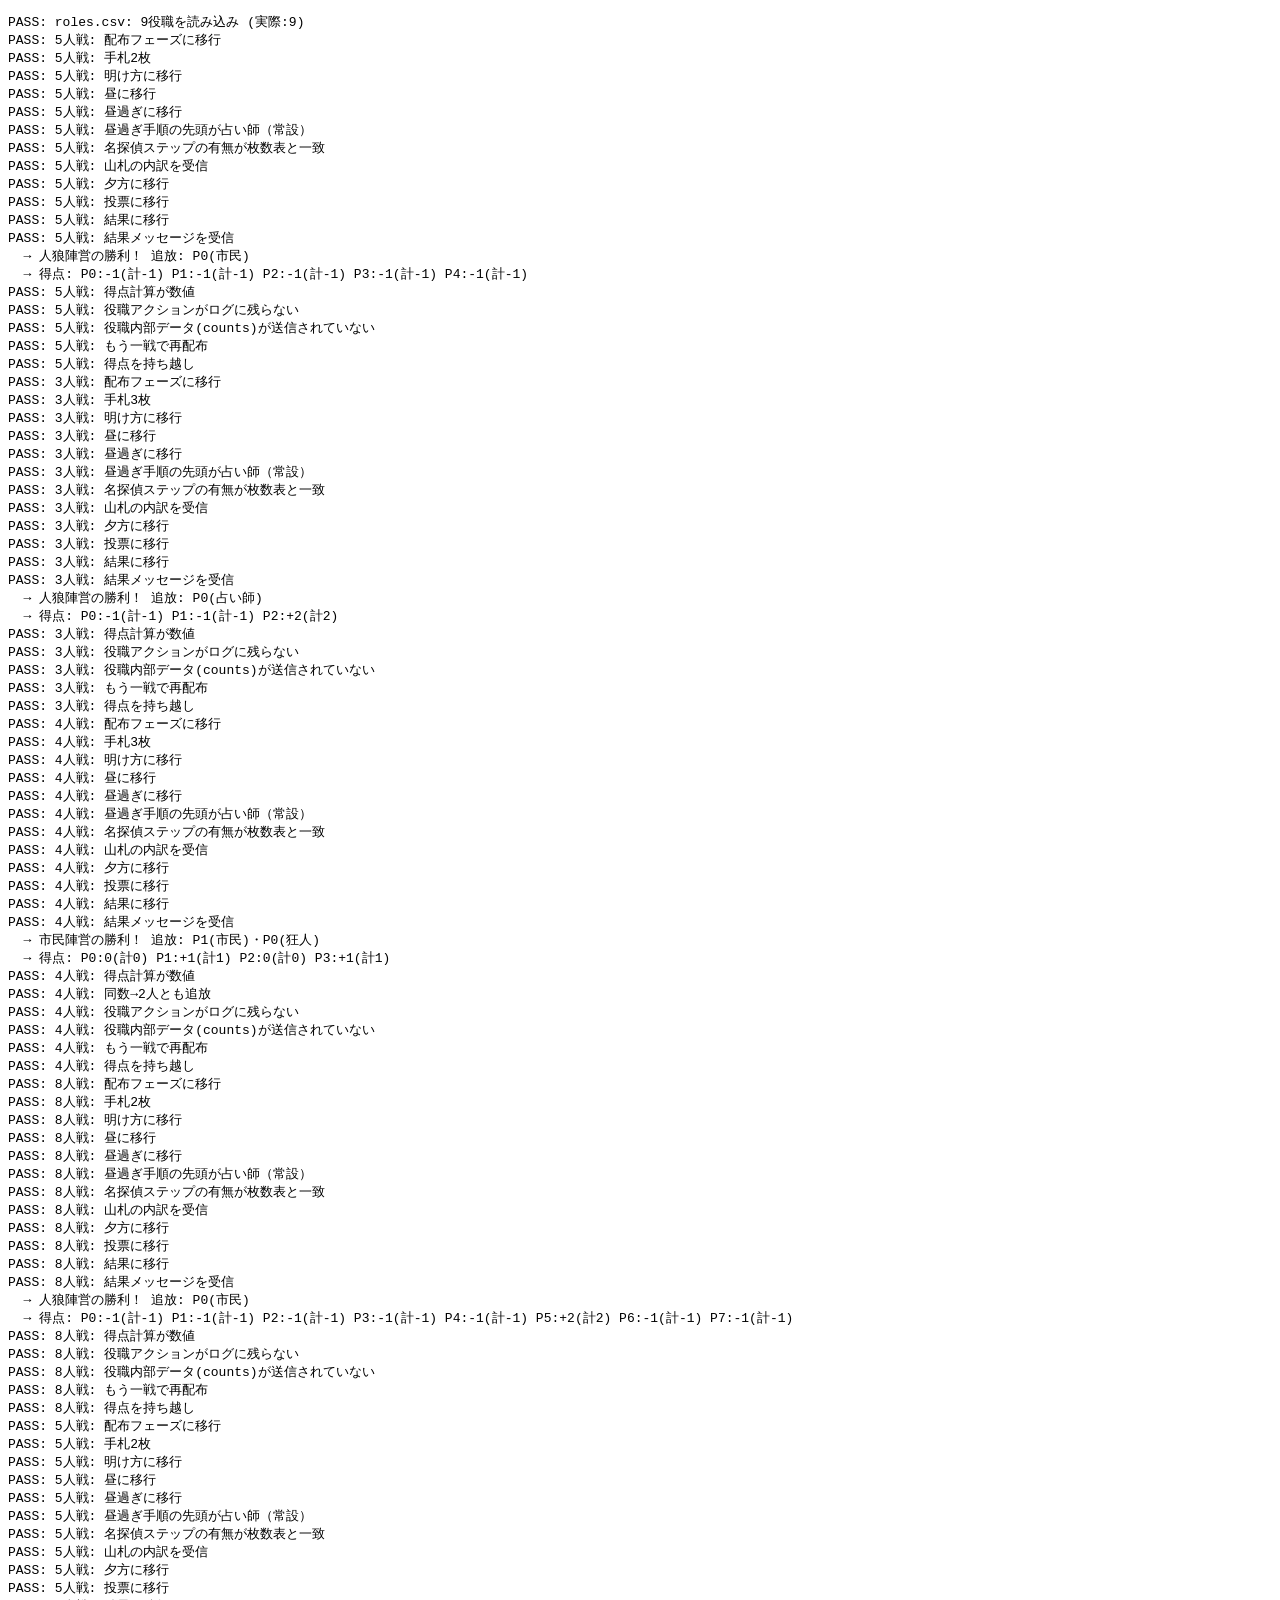
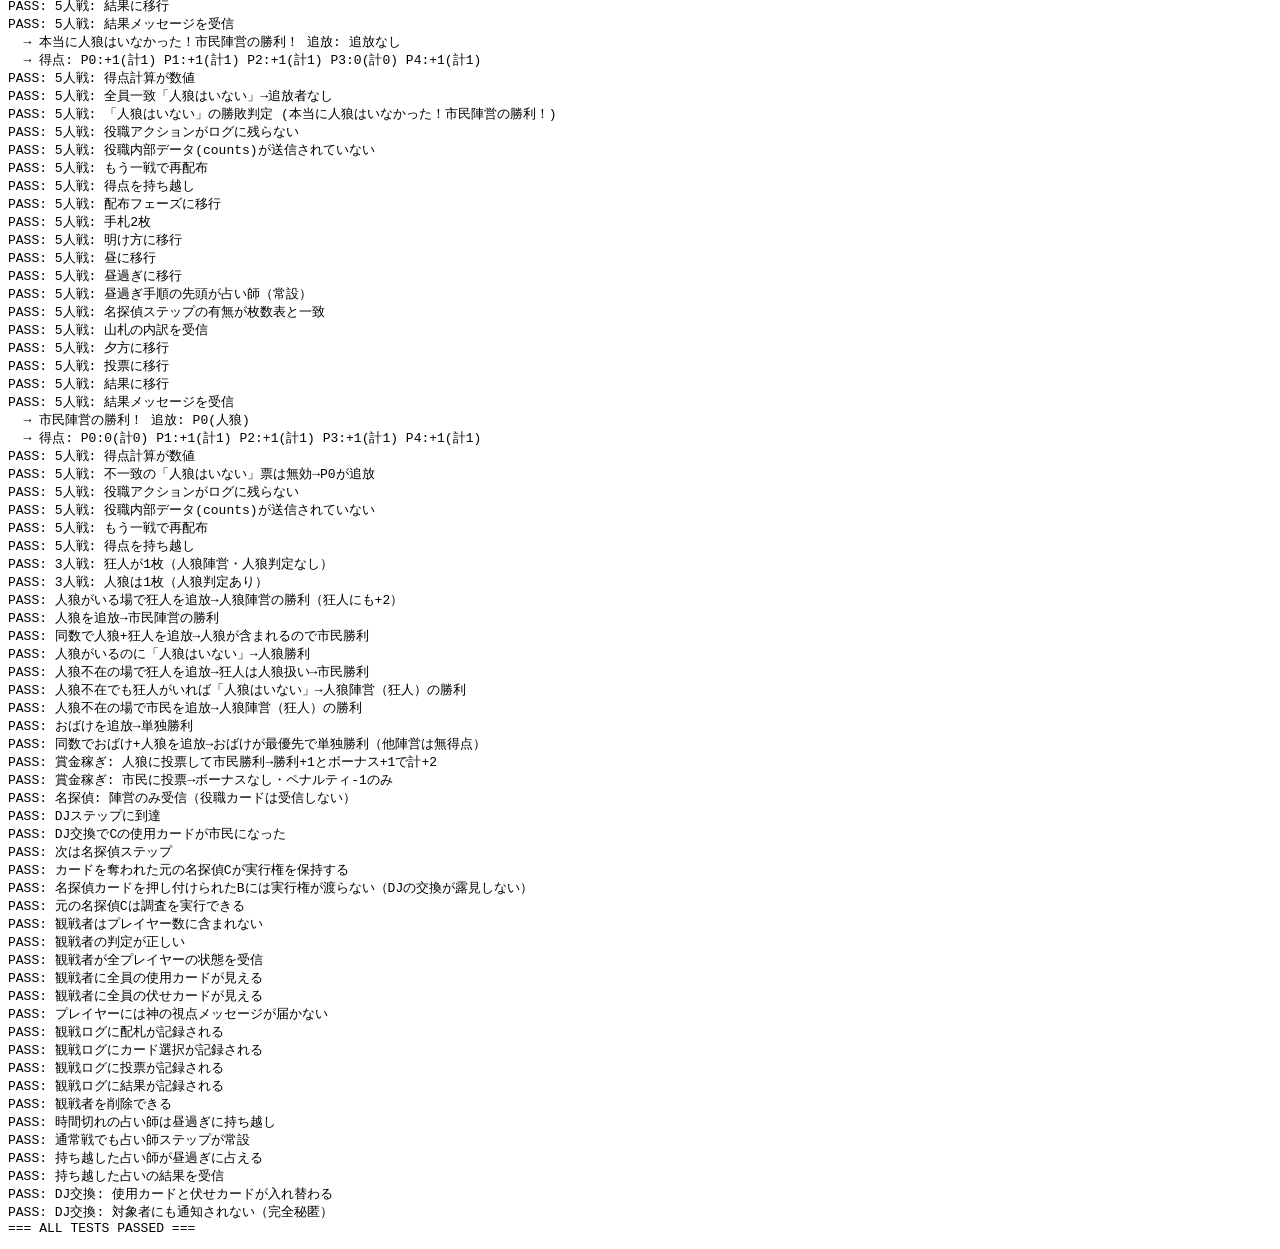
<file: tests/selftest.html>
<!DOCTYPE html>
<html lang="ja">
<head><meta charset="UTF-8"><title>人狼ドッチ セルフテスト</title></head>
<body>
<pre id="out">running...</pre>
<script type="module">
// ゲームエンジンの通しテスト（UI・通信を介さずEngineを直接駆動する）
import { loadRoles } from '../js/data/csv.js';
import { Engine } from '../js/game/engine.js';
import { judge } from '../js/game/scoring.js';

const out = [];
const log = (s) => out.push(s);
const assert = (cond, label) => log(`${cond ? 'PASS' : 'FAIL'}: ${label}`);

function makeEngine(roles, names, inbox) {
  const e = new Engine(roles, (pid, msg) => {
    (inbox[pid] = inbox[pid] || []).push(msg);
  });
  names.forEach((n, i) => e.addPlayer('p' + i, n));
  return e;
}

// 手札からアクション持ち役職を優先して選ぶ（能力を確実にテストするため）
function chooseIdx(hand, preferId) {
  let i = hand.findIndex(r => r.id === preferId);
  if (i >= 0) return i;
  i = hand.findIndex(r => r.action !== 'none');
  return i >= 0 ? i : 0;
}
const other = (e, p) => e.players.find(q => q.id !== p.id).id;

function runAfternoon(e) {
  // 本番は各ステップ15秒の自動進行。テストでは待たずに手動で進める
  let guard = 0;
  while (e.phase === 'afternoon' && guard++ < 30) {
    const step = e.steps[e.stepIndex];
    const actors = e.stepActors(step).filter(a => a.connected && !step.doneIds.has(a.id));
    for (const a of actors) {
      e.handleAftAct(a.id, { targetId: other(e, a), fieldIndex: 0 });
    }
    e.nextStep();
  }
  return true;
}

function playGame(roles, n, { seerSkip = false, tie = false, nobody = false, nobodyPartial = false } = {}) {
  const inbox = {};
  const names = Array.from({ length: n }, (_, i) => 'P' + i);
  const e = makeEngine(roles, names, inbox);
  e.startGame();
  assert(e.phase === 'pick', `${n}人戦: 配布フェーズに移行`);
  const handSize = n <= 4 ? 3 : 2;
  assert(e.players.every(p => p.hand.length === handSize), `${n}人戦: 手札${handSize}枚`);

  for (const p of e.players) e.handlePick(p.id, chooseIdx(p.hand, seerSkip ? 'seer' : null));
  assert(e.phase === 'dawn', `${n}人戦: 明け方に移行`);

  // 明け方アクション（占い師）— 15秒待たず手動で昼へ進める
  for (const p of e.players) {
    const r = p.used;
    if (r.phase === '明け方' && r.action !== 'none' && r.action !== 'mate_check') {
      if (seerSkip && e.smallGame) e.handleDawnAct(p.id, { skip: true });
      else e.handleDawnAct(p.id, { targetId: other(e, p) });
    }
  }
  e.startDay();
  assert(e.phase === 'day', `${n}人戦: 昼に移行`);
  e.endDay();
  assert(e.phase === 'afternoon' || e.phase === 'evening', `${n}人戦: 昼過ぎに移行`);

  // 延期・時間切れの有無に関係なく、全人数で占い師ステップが常に先頭にある
  assert(e.steps.length > 0 && e.steps[0].role.id === 'seer' && e.steps[0].onlySkipped,
    `${n}人戦: 昼過ぎ手順の先頭が占い師（常設）`);
  // 枚数0の役職のステップは省略される（CSVの枚数設定に追従）
  const detRole = roles.find(r => r.id === 'detective');
  const hasDetective = e.steps.some(s => s.role.id === 'detective');
  const expectDetective = !!detRole && detRole.counts[n] > 0;
  assert(hasDetective === expectDetective,
    `${n}人戦: 名探偵ステップの有無が枚数表と一致`);
  // 山札の内訳が配布時に送られている
  const pickMsg = (inbox['p0'] || []).find(m => m.type === 'pick');
  assert(pickMsg && Array.isArray(pickMsg.composition) && pickMsg.composition.length > 0,
    `${n}人戦: 山札の内訳を受信`);
  if (!runAfternoon(e)) return;
  assert(e.phase === 'evening', `${n}人戦: 夕方に移行`);
  e.endEvening();
  assert(e.phase === 'vote', `${n}人戦: 投票に移行`);

  if (tie) {
    // p0とp1が同数になるように投票 → 同数だった全員が追放される
    for (const p of e.players) {
      const half = e.players.indexOf(p) % 2 === 0;
      let t = half ? 'p1' : 'p0';
      if (t === p.id) t = other(e, p);
      e.handleVote(p.id, t);
    }
  } else if (nobody) {
    // 全員一致で「人狼はいない」に投票 → 成立
    for (const p of e.players) e.handleVote(p.id, 'NOBODY');
  } else if (nobodyPartial) {
    // p0だけ「人狼はいない」に投票（不一致 → 無効票）、他はp0に投票
    for (const p of e.players) e.handleVote(p.id, p.id === 'p0' ? 'NOBODY' : 'p0');
  } else {
    for (const p of e.players) e.handleVote(p.id, p.id === 'p0' ? 'p1' : 'p0');
  }
  assert(e.phase === 'result', `${n}人戦: 結果に移行`);

  const result = (inbox['p0'] || []).filter(m => m.type === 'result').pop();
  assert(!!result, `${n}人戦: 結果メッセージを受信`);
  if (result) {
    const exiledLabel = result.exiled.length > 0
      ? result.exiled.map(x => `${x.name}(${x.card.name})`).join('・') : '追放なし';
    log(`  → ${result.winnerLabel} 追放: ${exiledLabel}`);
    log(`  → 得点: ${result.scores.map(s => `${s.name}:${s.delta > 0 ? '+' : ''}${s.delta}(計${s.total})`).join(' ')}`);
    const deltaOk = result.scores.every(s => typeof s.delta === 'number' && typeof s.total === 'number');
    assert(deltaOk, `${n}人戦: 得点計算が数値`);
    if (tie) {
      assert(result.exiled.length === 2, `${n}人戦: 同数→2人とも追放`);
    }
    if (nobody) {
      assert(result.exiled.length === 0, `${n}人戦: 全員一致「人狼はいない」→追放者なし`);
      assert(result.winnerTeam === '市民' || result.winnerTeam === '人狼',
        `${n}人戦: 「人狼はいない」の勝敗判定 (${result.winnerLabel})`);
    }
    if (nobodyPartial) {
      assert(result.exiled.length === 1 && result.exiled[0].name === 'P0',
        `${n}人戦: 不一致の「人狼はいない」票は無効→P0が追放`);
    }
  }

  // 非公開性: 役職アクションがログに一切残っていないこと
  const roleNames = roles.map(r => r.name);
  const leakLogs = Object.values(inbox).flat()
    .filter(m => m.type === 'log' && roleNames.some(rn => (m.text || '').includes(rn)));
  assert(leakLogs.length === 0, `${n}人戦: 役職アクションがログに残らない`);

  // カード情報の隠蔽: roleの内部オブジェクト漏れ検査
  // （ロビーの枚数表(counts)は公開情報なので対象外。それ以外のメッセージにcountsが漏れていないこと）
  const leak = Object.values(inbox).flat().some(m =>
    m.type !== 'lobby' && JSON.stringify(m).includes('"counts"'));
  assert(!leak, `${n}人戦: 役職内部データ(counts)が送信されていない`);

  // 連戦（得点持ち越し）
  const before = e.players.map(p => p.score);
  e.nextGame();
  assert(e.phase === 'pick', `${n}人戦: もう一戦で再配布`);
  assert(e.players.every((p, i) => p.score === before[i]), `${n}人戦: 得点を持ち越し`);
  return e;
}

try {
  const roles = await loadRoles('../data/roles.csv');
  assert(roles.length === 9, `roles.csv: 9役職を読み込み (実際:${roles.length})`);

  playGame(roles, 5);                            // 通常戦
  playGame(roles, 3, { seerSkip: true });        // 少人数戦 + 占い延期
  playGame(roles, 4, { tie: true });             // 同数→全員追放
  playGame(roles, 8);                            // 最大人数
  playGame(roles, 5, { nobody: true });          // 「人狼はいない」全員一致
  playGame(roles, 5, { nobodyPartial: true });   // 「人狼はいない」不一致→無効票

  // 3人戦の山札: 人狼1枚＋狂人1枚になっている
  {
    const madman = roles.find(r => r.id === 'madman');
    const wolf = roles.find(r => r.id === 'werewolf');
    assert(!!madman && madman.counts[3] === 1 && madman.team === '人狼' && !madman.isWolf,
      '3人戦: 狂人が1枚（人狼陣営・人狼判定なし）');
    assert(wolf.counts[3] === 1 && wolf.isWolf, '3人戦: 人狼は1枚（人狼判定あり）');
  }

  // 狂人・おばけの勝敗判定（judge単体テスト）
  {
    const W = { name: '人狼', team: '人狼', isWolf: true };
    const M = { name: '狂人', team: '人狼', isWolf: false };
    const C = { name: '市民', team: '市民', isWolf: false };
    const G = { name: 'おばけ', team: 'おばけ', isWolf: false };
    const ps = [
      { id: 'a', name: 'A', used: W },
      { id: 'b', name: 'B', used: M },
      { id: 'c', name: 'C', used: C },
    ];
    let r = judge(ps, ['b'], {});
    assert(r.winnerTeam === '人狼' && r.deltas['a'] === 2 && r.deltas['b'] === 2,
      '人狼がいる場で狂人を追放→人狼陣営の勝利（狂人にも+2）');
    r = judge(ps, ['a'], {});
    assert(r.winnerTeam === '市民' && r.deltas['c'] === 1, '人狼を追放→市民陣営の勝利');
    r = judge(ps, ['a', 'b'], {});
    assert(r.winnerTeam === '市民', '同数で人狼+狂人を追放→人狼が含まれるので市民勝利');
    r = judge(ps, null, {});
    assert(r.winnerTeam === '人狼', '人狼がいるのに「人狼はいない」→人狼勝利');

    // 場の人狼陣営が狂人だけ → 狂人を人狼として扱う
    const ps2 = [
      { id: 'b', name: 'B', used: M },
      { id: 'c', name: 'C', used: C },
      { id: 'd', name: 'D', used: C },
    ];
    r = judge(ps2, ['b'], {});
    assert(r.winnerTeam === '市民' && r.deltas['c'] === 1,
      '人狼不在の場で狂人を追放→狂人は人狼扱い→市民勝利');
    r = judge(ps2, null, {});
    assert(r.winnerTeam === '人狼' && r.deltas['b'] === 2,
      '人狼不在でも狂人がいれば「人狼はいない」→人狼陣営（狂人）の勝利');
    r = judge(ps2, ['c'], {});
    assert(r.winnerTeam === '人狼' && r.deltas['b'] === 2,
      '人狼不在の場で市民を追放→人狼陣営（狂人）の勝利');

    // おばけは最優先で単独勝利
    const ps3 = [
      { id: 'a', name: 'A', used: W },
      { id: 'g', name: 'Gh', used: G },
      { id: 'c', name: 'C', used: C },
    ];
    r = judge(ps3, ['g'], {});
    assert(r.winnerTeam === 'おばけ' && r.deltas['g'] === 3, 'おばけを追放→単独勝利');
    r = judge(ps3, ['g', 'a'], {});
    assert(r.winnerTeam === 'おばけ' && r.deltas['g'] === 3 && r.deltas['c'] === 0 && r.deltas['a'] === 0,
      '同数でおばけ+人狼を追放→おばけが最優先で単独勝利（他陣営は無得点）');
  }

  // 賞金稼ぎの得点（judge単体テスト）
  {
    const W = { name: '人狼', team: '人狼', isWolf: true };
    const C = { name: '市民', team: '市民', isWolf: false };
    const B = { id: 'bounty', name: '賞金稼ぎ', team: '市民', isWolf: false };
    const ps = [
      { id: 'a', name: 'A', used: W },
      { id: 'b', name: 'B', used: B },
      { id: 'c', name: 'C', used: C },
    ];
    let r = judge(ps, ['a'], { b: 'a', c: 'a' });
    assert(r.deltas['b'] === 2 && r.deltas['c'] === 1,
      '賞金稼ぎ: 人狼に投票して市民勝利→勝利+1とボーナス+1で計+2');
    r = judge(ps, ['c'], { b: 'c' });
    assert(r.deltas['b'] === -1,
      '賞金稼ぎ: 市民に投票→ボーナスなし・ペナルティ-1のみ');
  }

  // 名探偵: 陣営だけが分かる（8人戦）
  {
    const inbox = {};
    const e = makeEngine(roles, ['A', 'B', 'C', 'D', 'E', 'F', 'G', 'H'], inbox);
    e.startGame();
    for (const p of e.players) e.handlePick(p.id, chooseIdx(p.hand, 'detective'));
    for (const p of e.players) {
      const r = p.used;
      if (r.phase === '明け方' && r.action !== 'none' && r.action !== 'mate_check') {
        e.handleDawnAct(p.id, { targetId: other(e, p) });
      }
    }
    e.startDay();
    e.endDay();
    const det = e.players.find(p => p.used.id === 'detective');
    if (det) {
      let guard = 0;
      while (e.phase === 'afternoon' && e.steps[e.stepIndex].role.id !== 'detective' && guard++ < 10) {
        const step = e.steps[e.stepIndex];
        for (const a of e.stepActors(step)) e.handleAftAct(a.id, { targetId: other(e, a), fieldIndex: 0 });
        e.nextStep();
      }
      if (e.phase === 'afternoon' && e.steps[e.stepIndex].role.id === 'detective') {
        e.handleAftAct(det.id, { targetId: other(e, det) });
        const msg = (inbox[det.id] || []).filter(m => m.type === 'aftResult').pop();
        assert(msg && /陣営は/.test(msg.text) && !msg.cards,
          '名探偵: 陣営のみ受信（役職カードは受信しない）');
      } else {
        log('SKIP: 名探偵ステップに到達せず');
      }
    } else {
      log('SKIP: 名探偵が使用されなかった（配札次第）');
    }
  }

  // DJに入れ替えられても名探偵の実行権は移動しない（昼過ぎ開始時点で確定）
  {
    const R = id => roles.find(r => r.id === id);
    const det = R('detective'), dj = R('dj'), cit = R('citizen'),
          wolf = R('werewolf'), ghost = R('ghost');
    const inbox = {};
    const e = makeEngine(roles, ['A', 'B', 'C', 'D', 'E'], inbox);
    e.startGame();
    // A=DJ, B=市民(伏せに名探偵), C=名探偵(伏せに市民)
    e.players[0].used = dj;    e.players[0].field = [cit];
    e.players[1].used = cit;   e.players[1].field = [det];
    e.players[2].used = det;   e.players[2].field = [cit];
    e.players[3].used = wolf;  e.players[3].field = [cit];
    e.players[4].used = ghost; e.players[4].field = [cit];
    e.players.forEach(p => p.picked = true);
    e.phase = 'day';
    e.endDay();

    let guard = 0;
    while (e.phase === 'afternoon' && e.steps[e.stepIndex].role.id !== 'dj' && guard++ < 10) e.nextStep();
    assert(e.steps[e.stepIndex].role.id === 'dj', 'DJステップに到達');
    // DJがCの名探偵カードを伏せに落とし、Bの伏せの名探偵を表に上げる
    e.handleAftAct('p0', { targetId: 'p2', fieldIndex: 0 });
    assert(e.players[2].used.id === 'citizen', 'DJ交換でCの使用カードが市民になった');
    e.nextStep();

    const step = e.steps[e.stepIndex];
    assert(step.role.id === 'detective', '次は名探偵ステップ');
    const actorIds = e.stepActors(step).map(a => a.id);
    assert(actorIds.includes('p2'),
      'カードを奪われた元の名探偵Cが実行権を保持する');
    assert(!actorIds.includes('p1'),
      '名探偵カードを押し付けられたBには実行権が渡らない（DJの交換が露見しない）');
    // 実際に調査もできる
    e.handleAftAct('p2', { targetId: 'p3' });
    const res = (inbox['p2'] || []).filter(m => m.type === 'aftResult').pop();
    assert(!!res && res.text.includes('陣営は'), '元の名探偵Cは調査を実行できる');
  }

  // 観戦モード（神の視点）
  {
    const inbox = {};
    const e = makeEngine(roles, ['A', 'B', 'C', 'D', 'E'], inbox);
    e.addSpectator('spec', '観戦者');
    assert(e.players.length === 5, '観戦者はプレイヤー数に含まれない');
    assert(e.isSpectator('spec') && !e.isSpectator('p0'), '観戦者の判定が正しい');

    e.startGame();
    for (const p of e.players) e.handlePick(p.id, 0);
    const godStates = (inbox['spec'] || []).filter(m => m.type === 'godState');
    const last = godStates[godStates.length - 1];
    assert(!!last && last.players.length === 5, '観戦者が全プレイヤーの状態を受信');
    assert(last.players.every(p => p.used && p.used.name), '観戦者に全員の使用カードが見える');
    assert(last.players.every(p => Array.isArray(p.field) && p.field.length > 0),
      '観戦者に全員の伏せカードが見える');

    // プレイヤーには神の視点メッセージが届かない
    const leakedToPlayer = e.players.some(p =>
      (inbox[p.id] || []).some(m => m.type === 'godState' || m.type === 'godLog'));
    assert(!leakedToPlayer, 'プレイヤーには神の視点メッセージが届かない');

    // 実況ログに配札とカード選択が記録される
    const logs = (inbox['spec'] || []).filter(m => m.type === 'godLog').map(m => m.text);
    assert(logs.some(t => t.includes('配札')), '観戦ログに配札が記録される');
    assert(logs.some(t => t.includes('使用カードに選択')), '観戦ログにカード選択が記録される');

    // 投票も観戦ログに残る
    e.startDay(); e.endDay();
    let guard = 0;
    while (e.phase === 'afternoon' && guard++ < 20) e.nextStep();
    e.endEvening();
    for (const p of e.players) e.handleVote(p.id, p.id === 'p0' ? 'p1' : 'p0');
    const logs2 = (inbox['spec'] || []).filter(m => m.type === 'godLog').map(m => m.text);
    assert(logs2.some(t => t.includes('投票')), '観戦ログに投票が記録される');
    assert(logs2.some(t => t.includes('結果:')), '観戦ログに結果が記録される');

    e.removeSpectator('spec');
    assert(!e.isSpectator('spec'), '観戦者を削除できる');
  }

  // 占い師の時間切れ→昼過ぎ持ち越し
  {
    const inbox = {};
    const e = makeEngine(roles, ['A', 'B', 'C', 'D', 'E'], inbox);
    e.startGame();
    for (const p of e.players) e.handlePick(p.id, chooseIdx(p.hand, 'seer'));
    // 占い師は明け方に何もしないまま時間切れ
    e.startDay();
    const seer = e.players.find(p => p.used.id === 'seer');
    if (seer) {
      assert(seer.dawnSkipped, '時間切れの占い師は昼過ぎに持ち越し');
      e.endDay();
      assert(e.steps[0].role.id === 'seer', '通常戦でも占い師ステップが常設');
      const actors = e.stepActors(e.steps[0]);
      assert(actors.some(a => a.id === seer.id), '持ち越した占い師が昼過ぎに占える');
      e.handleAftAct(seer.id, { targetId: other(e, seer) });
      const got = (inbox[seer.id] || []).some(m => m.type === 'aftResult' && m.cards);
      assert(got, '持ち越した占いの結果を受信');
    } else {
      log('SKIP: 占い師が使用されなかった（配札次第）');
    }
  }

  // DJ交換の検証: swapで使用カードが入れ替わるか
  {
    const inbox = {};
    const e = makeEngine(roles, ['A', 'B', 'C', 'D', 'E'], inbox);
    e.startGame();
    for (const p of e.players) e.handlePick(p.id, chooseIdx(p.hand, 'dj'));
    for (const p of e.players) {
      const r = p.used;
      if (r.phase === '明け方' && r.action !== 'none' && r.action !== 'mate_check') {
        e.handleDawnAct(p.id, { targetId: other(e, p) });
      }
    }
    e.startDay();
    e.endDay();
    const dj = e.players.find(p => p.used.id === 'dj');
    if (dj) {
      // DJのステップまで手動で進める
      let guard = 0;
      while (e.phase === 'afternoon' && e.steps[e.stepIndex].role.id !== 'dj' && guard++ < 10) {
        const step = e.steps[e.stepIndex];
        for (const a of e.stepActors(step)) e.handleAftAct(a.id, { targetId: other(e, a), fieldIndex: 0 });
        e.nextStep();
      }
      if (e.phase === 'afternoon' && e.steps[e.stepIndex].role.id === 'dj') {
        const target = e.players.find(q => q.id !== dj.id);
        const beforeUsed = target.used.id;
        const beforeField = target.field[0].id;
        e.handleAftAct(dj.id, { targetId: target.id, fieldIndex: 0 });
        assert(target.used.id === beforeField && target.field[0].id === beforeUsed,
          'DJ交換: 使用カードと伏せカードが入れ替わる');
        // 完全秘匿: 交換されたことは対象者本人にも通知されない
        const notice = (inbox[target.id] || []).some(m => m.type === 'yourCard');
        assert(!notice, 'DJ交換: 対象者にも通知されない（完全秘匿）');
      } else {
        log('SKIP: DJステップに到達せず（配札次第）');
      }
    } else {
      log('SKIP: DJが使用されなかった（配札次第）');
    }
  }
} catch (err) {
  log('EXCEPTION: ' + err.message + '\n' + err.stack);
}

const fails = out.filter(l => l.startsWith('FAIL') || l.startsWith('ERROR') || l.startsWith('EXCEPTION')).length;
out.push(fails === 0 ? '=== ALL TESTS PASSED ===' : `=== ${fails} FAILURE(S) ===`);
document.getElementById('out').textContent = out.join('\n');
</script>
</body>
</html>
</file>
